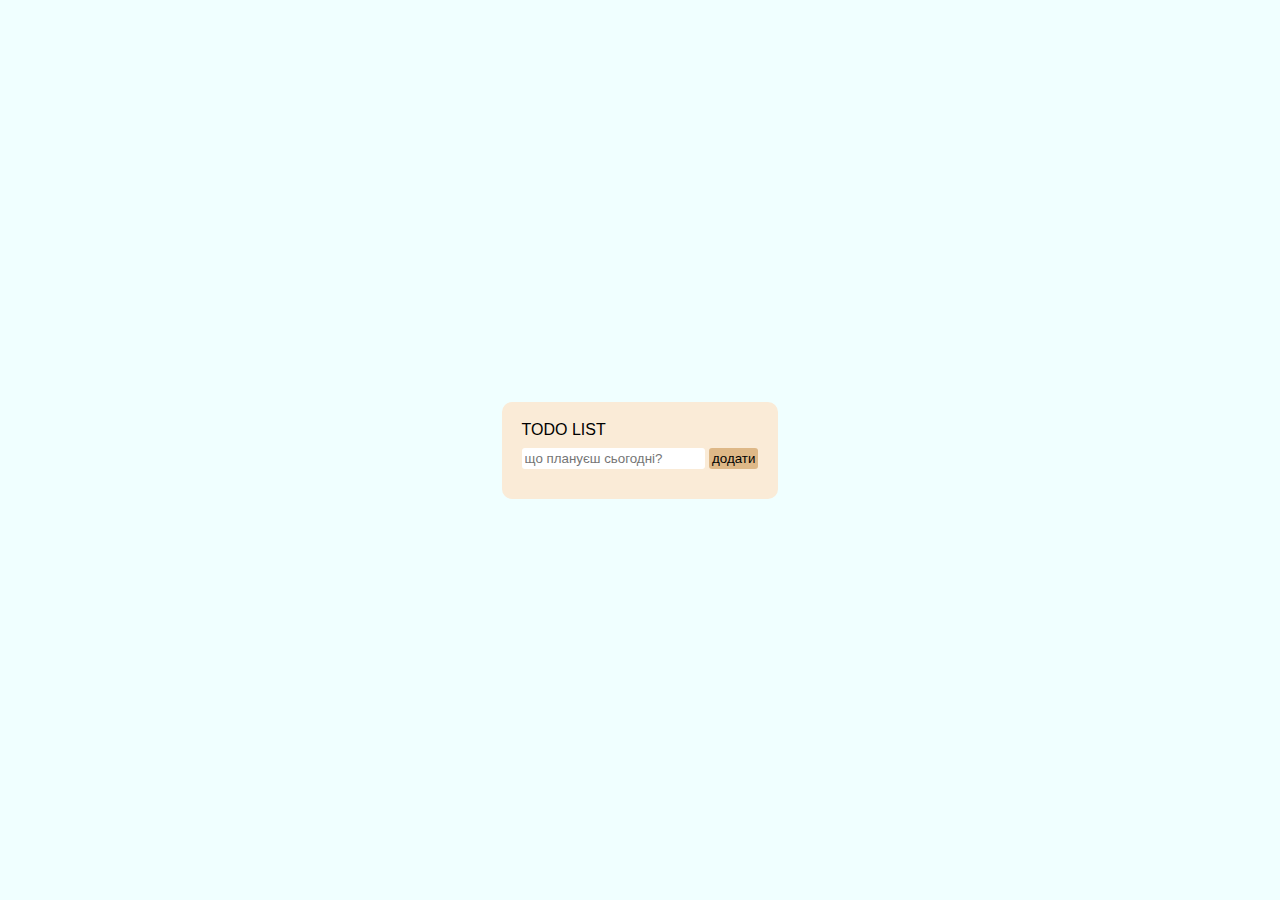
<file: index.html>
<!DOCTYPE html>
<html lang="en">
<head>
   <meta charset="UTF-8">
   <meta name="viewport" content="width=device-width, initial-scale=1.0">
   <link rel="stylesheet" href="style.css">
   <title>Todo List</title>
</head>
<body>
   <div class="wrapper">
      <div class="todo-list">
         <h1 class="todo-list__title">TODO LIST</h1>
         <input type="text" name="input" class="todo-list__input" placeholder="що плануєш сьогодні?">
         <button type="button" class="todo-list__button">додати</button>
         <div class="todo-list__list"></div>
      </div>
   </div>
   <script src="script.js"></script>
</body>
</html>
</file>
<file: style.css>
@charset "UTF-8";
* {
  padding: 0;
  margin: 0;
  border: 0;
}

*, *:before, *:after {
  box-sizing: border-box;
}

:focus, :active {
  outline: none;
}

a:focus, a:active {
  outline: none;
}

nav, footer, header, aside {
  display: block;
}

html, body {
  height: 100%;
  width: 100%;
  line-height: 1;
  -ms-text-size-adjust: 100%;
  -moz-text-size-adjust: 100%;
  -webkit-text-size-adjust: 100%;
}

input, button, textarea {
  font-family: inherit;
}

input::-ms-clear {
  display: none;
}

button {
  cursor: pointer;
}

button::-moz-focus-inner {
  padding: 0;
  border: 0;
}

a, a:visited {
  text-decoration: none;
}

a:hover {
  text-decoration: none;
}

ul li {
  list-style: none;
}

img {
  vertical-align: top;
}

h1, h2, h3, h4, h5, h6 {
  font-size: inherit;
  font-weight: 400;
}

.wrapper {
  width: 100vw;
  height: 100vh;
  display: flex;
  justify-content: center;
  align-items: center;
  background-color: azure;
}
.todo-list {
  font-family: Arial, Helvetica, sans-serif;
  background-color: antiquewhite;
  padding: 20px;
  border-radius: 10px;
}

.todo-list__title {
  margin-bottom: 10px;
}

.todo-list__input {
  margin-bottom: 10px;
  padding: 3px;
  border-radius: 3px;
}

.todo-list__button {
  padding: 3px;
  background-color: burlywood;
  border-radius: 3px;
}

.todo-list__list {
}

.todo-list__task {
  display: flex;
  margin-bottom: 10px;
}

.todo-list__task input {
  margin-right: 5px;
}

.todo-list__task p {
  margin-right: 5px;
  padding: 3px;
}

.todo-list__task button {
  background-color: burlywood;
  padding: 3px;
}

.todo-list__task:last-child {
  margin-bottom: 0px;
}
</file>
